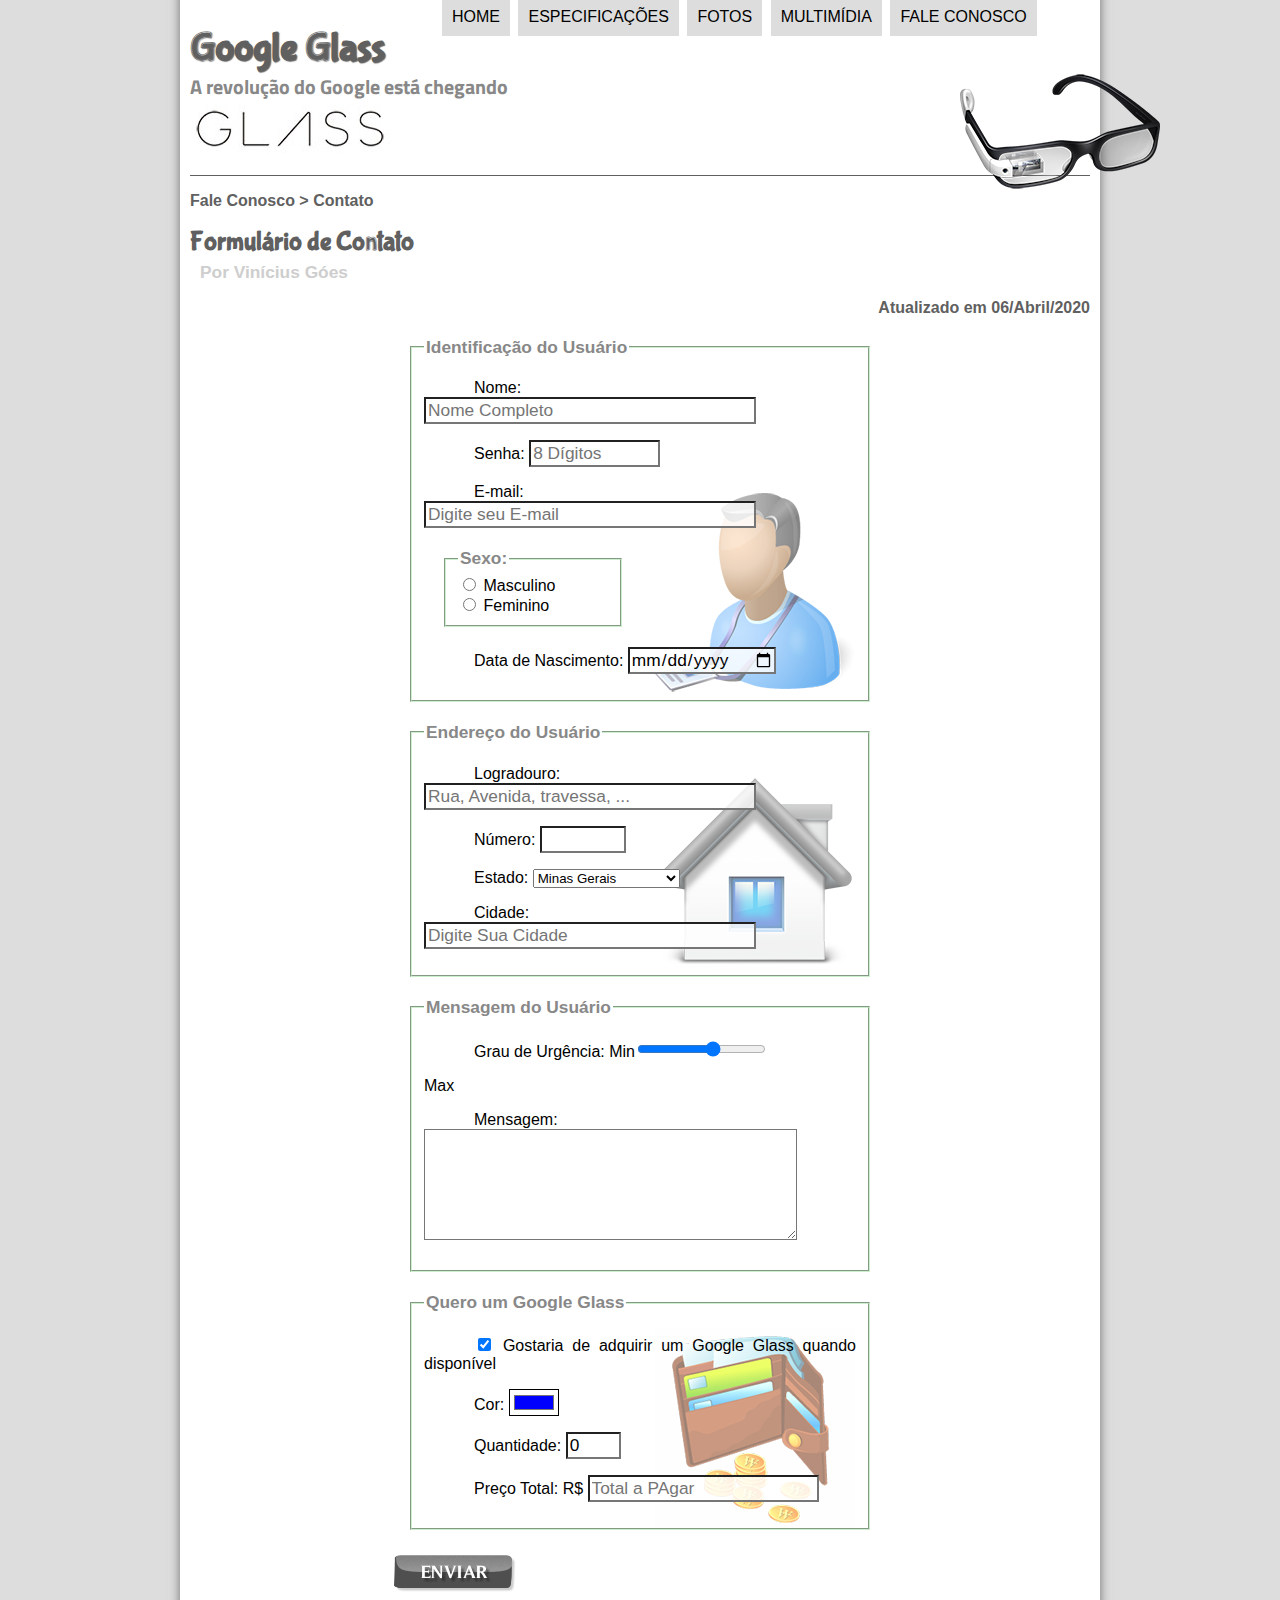
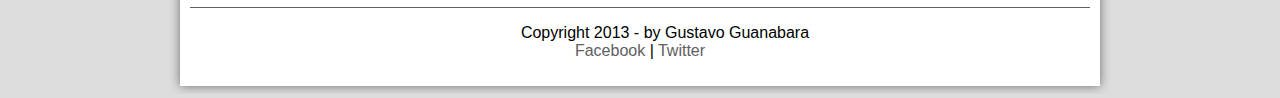
<file: fale-conosco.html>
<!DOCTYPE html>
<html lang="PT-BR">
    <head>
        <meta charset="UTF-8">
        <title>Fale Conosco</title>
            <link rel="stylesheet" href="_css/estilo.css"/> 
            <link rel="stylesheet" href="_css/form.css"/>
    </head>

<script>
    function mudaFoto (foto) {
        document.getElementById("icone").src = foto;
    }
</script>

<script>
    function calc_total() {
        var qtd = parseInt(document.getElementById('cQtd').value);
        tot = qtd * 1500;
        document.getElementById('cTot').value = tot;
    }
</script>

    <body>

<div id="interface">
 
    <header id="cabecalho">
   <h1>Google Glass</h1>
<h2>A revolução do Google está chegando</h2>
    
<img id="icone" src="_imagens/glass-oculos-preto-peq.png">

<nav id="menu">
<h1>Menu Principal</h1>
<ul>
    <li onmouseover="mudaFoto('_imagens/home.png')" onmouseout="mudaFoto('_imagens/contato.png')"><a href="index.html">Home</a></li>
    <li onmouseover="mudaFoto('_imagens/especificacoes.png')" onmouseout="mudaFoto('_imagens/contato.png')"><a href="specs.html">Especificações</a></li>
    <li onmouseover="mudaFoto('_imagens/fotos.png')" onmouseout="mudaFoto('_imagens/contato.png')"><a href="fotos.html">Fotos</a></li>
    <li onmouseover="mudaFoto('_imagens/multimidia.png')" onmouseout="mudaFoto('_imagens/contato.png')"><a href="multimidia.html">Multimídia</a></li>
    <li onmouseover="mudaFoto('_imagens/contato.png')" onmouseout="mudaFoto('_imagens/contato.png')"><a href="fale-conosco.html">Fale conosco</a></li>
</ul>
</nav>

</header>

<section id="corpo-full"> 
    <article id="noticia-principal">
      <header id="cabecalho-artigo">
        <hgroup>
            <h3>Fale Conosco > Contato</h3>
            <h1>Formulário de Contato</h1> 
            <h2>Por Vinícius Góes</h2>
            <h3 class="direita">Atualizado em 06/Abril/2020</h3>
        </hgroup>
     </header>


<form method="post" id="fContato" action="mailto:viniciusgoeso21@gmail.com" oninput="calc_total();">

    <fieldset id="usuario">
       <legend> Identificação do Usuário </legend>
           <p> Nome: <input type="text" name="tNome" id="cNome" size="30" maxlength="25" placeholder="Nome Completo" /> </p>
           <p> Senha: <input type="password" name="tSenha" id="cSenha" size="10" maxlength="8" placeholder="8 Dígitos"/> </p>
           <p> E-mail: <input type="email" name="tMail" id="cMail" size="30" maxlength="50" placeholder="Digite seu E-mail"> </p>
           
           <fieldset id="sexo"> 
            <legend> Sexo: </legend>
                <input type="radio" name="tSexo" id="cMasc"/> <label for="cMasc"> Masculino </label> <br/>
                <input type="radio" name="tSexo" id="cFem"/> <label for="cFem"> Feminino </label>
          </fieldset>     
           <p> Data de Nascimento: <input type="date" name="tNasc" id="cNasc"/> </p>
    </fieldset>

    <fieldset id="endereco">
       <legend> Endereço do Usuário </legend>
           <p> Logradouro: <input type="text" name="tRua" id="cRua" size="30" maxlength="25" placeholder="Rua, Avenida, travessa, ..."> </p>
           <p> Número: <input type="number" name="tNum" id="cNum" min="0" max="9999"/> </p>
           <p> Estado:
               <select name="tEst" id="cEst">
                 <optgroup label="Região Sudeste">  
                    <option>São Paulo </option>
                    <option>Rio de Janeiro </option>
                    <option selected>Minas Gerais </option>
                 </optgroup> 
                 
                 <optgroup label="Região Sul">
                    <option>Paraná </option>
                    <option>Santa Catarina </option>
                    <option>Rio Grande do Sul </option>   
                 </optgroup>  
               </select> 
               
          </p>

           <p> Cidade: <input type="text" name="tCid" id="cCid" size="30" maxlength="25" placeholder="Digite Sua Cidade" list="cidades"/> </p>
           <datalist id="cidades">
               <option value="Belo Horizonte"></option>
               <option value="Grande BH"></option> 
               <option value="Triângulo Mineiro"></option>
           </datalist>    
    </fieldset>
    
    <fieldset>
       <legend id="mensagem"> Mensagem do Usuário </legend>
           <p> Grau de Urgência: Min<input type="range" name="tUrg" id="cUrg" min="0" max="10" step="2"/></p>Max
           <p> Mensagem: <textarea name="tMsg" id="cMsg" cols="35" rows="5" placeholder="Deixe aqui a sua mensagem">
        </textarea></p>
    </fieldset>

    <fieldset id="pedido">
       <legend> Quero um Google Glass </legend>
           <p> <input type="checkbox" name="tPed" id="cPed" checked/>
               <label for="cPed"> Gostaria de adquirir um Google Glass quando disponível </label></p>
           <p> Cor: <input type="color" name="tCor" id="tCor" value="#0000ff"/> </p>
           <p> Quantidade: <input type="number" name="tQtd" id="cQtd" min="0" max="5" value="0"/> </p>
           <p> Preço Total: R$ <input type="text" name="tTot" id="cTot" placeholder="Total a PAgar" readonly/> </p>
    </fieldset>

        <input type="image" name="tEnviar" src="_imagens/botao-enviar.png"/>
</form>

</article>
</section>

<footer id="rodape">
    <p>Copyright 2013 - by Gustavo Guanabara <br/>
    <a href="http://facebook.com/cursosemvideo" target="_blank">Facebook</a> | 
    <a href="http://twitter.com/cursosemvideo" target="_blank">Twitter</a></p>
</footer>
    
     </div>
  </body>
</html>
</file>
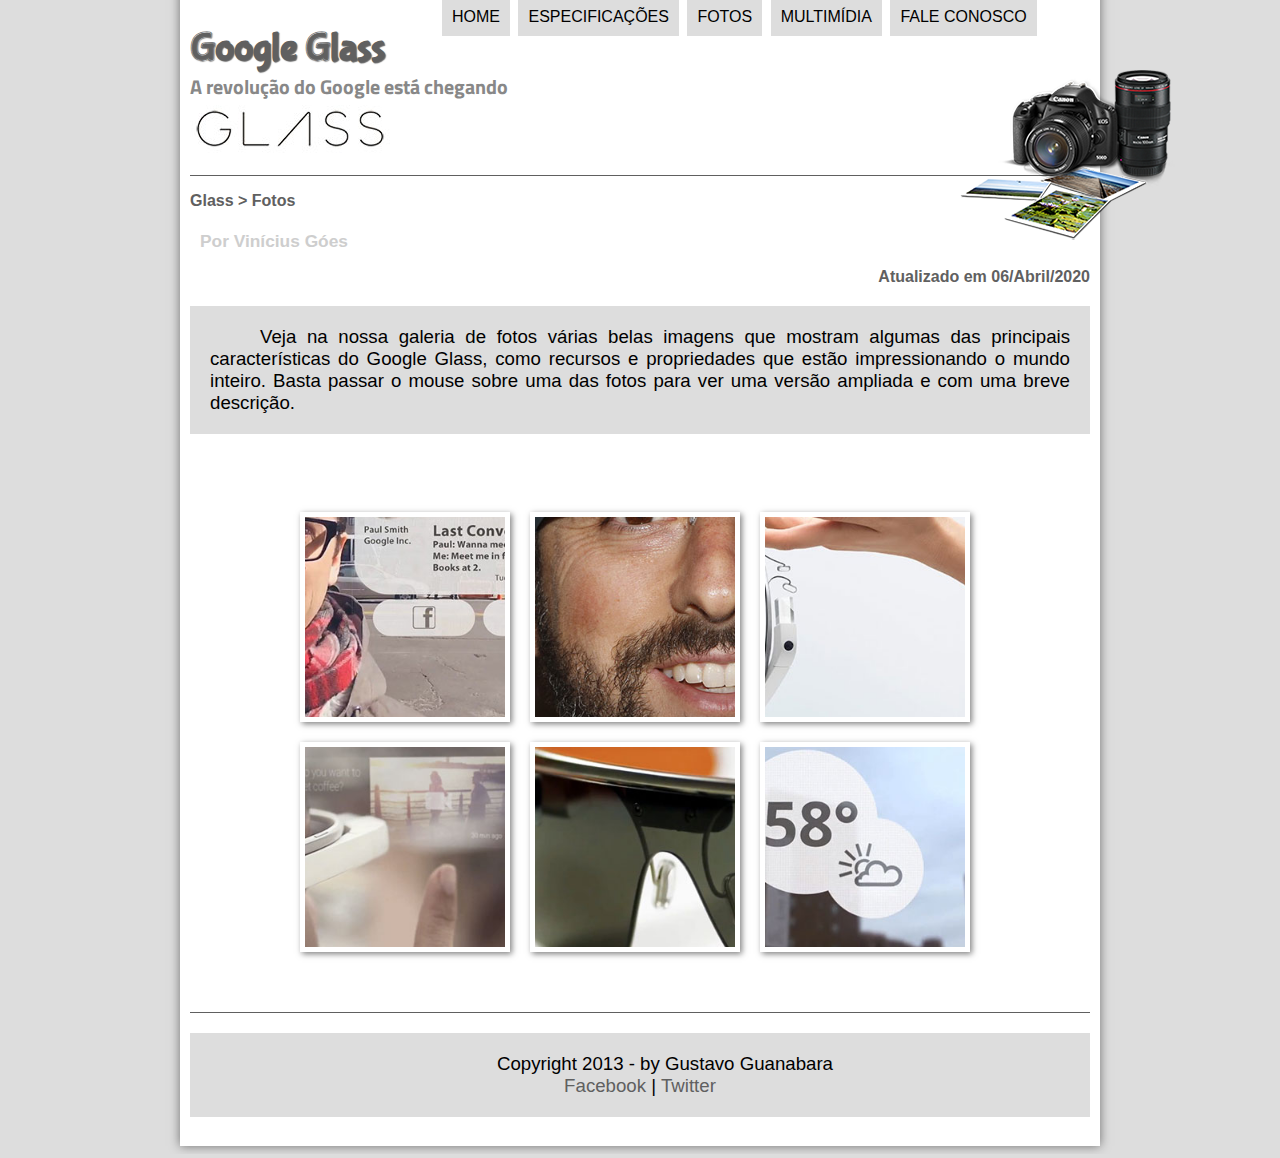
<file: fotos.html>
<!DOCTYPE html>
<html lang="PT-BR">
    <head>
        <title>Fotos Google Glass</title>
        <meta charset="UTF-8">
        <title>Tudo Sobre Google Glass</title>
    <link rel="stylesheet" href="_css/estilo.css"/> 
    <link rel="stylesheet" href="_css/fotos.css">
      
    </head>

<script>
    function mudaFoto (foto) {
        document.getElementById("icone").src = foto;
    }
</script>

    <body>

<div id="interface">
 
    <header id="cabecalho">
   <h1>Google Glass</h1>
<h2>A revolução do Google está chegando</h2>
    
<img id="icone" src="_imagens/fotos.png">

<nav id="menu">
<h1>Menu Principal</h1>
<ul>
  <li onmouseover="mudaFoto('_imagens/home.png')" onmouseout="mudaFoto('_imagens/fotos.png')"><a href="index.html">Home</a></li>
  <li onmouseover="mudaFoto('_imagens/especificacoes.png')" onmouseout="mudaFoto('_imagens/fotos.png')"><a href="specs.html">Especificações</a></li>
   <li onmouseover="mudaFoto('_imagens/fotos.png')" onmouseout="mudaFoto('_imagens/fotos.png')"><a href="fotos.html">Fotos</a></li>
   <li onmouseover="mudaFoto('_imagens/multimidia.png')" onmouseout="mudaFoto('_imagens/fotos.png')"><a href="multimidia.html">Multimídia</a></li>
   <li onmouseover="mudaFoto('_imagens/contato.png')" onmouseout="mudaFoto('_imagens/fotos.png')"><a href="fale-conosco.html">Fale conosco</a></li>
</ul>
</nav>

</header>

<section id="corpo-full"> 
    <article id="noticia-principal">
  <header id="cabecalho-artigo">
    <hgroup>
    <h3>Glass > Fotos</h3>
    <h1></h1> 
    <h2>Por Vinícius Góes</h2>
    <h3 class="direita">Atualizado em 06/Abril/2020</h3>
</hgroup>
</header>


<p>Veja na nossa galeria de fotos várias belas imagens que mostram algumas das principais características do Google Glass, como recursos e propriedades que estão impressionando o mundo inteiro. Basta passar o mouse sobre uma das fotos para ver uma versão ampliada e com uma breve descrição.</p>

<ul id="album-fotos">
    <li id="foto01"><span>Agenda e lembretes</span></li> 
    <li id="foto02"><span>Sergey Brin usando o Glass</span></li> 
    <li id="foto03"><span>Leve e compacto</span></li> 
    <li id="foto04"><span>Sensação de uma tela de 50"</span></li> 
    <li id="foto05"><span>Vários tipos de lente</span></li> 
    <li id="foto06"><span>Informações importantes</span></li> 
</ul>

</article>
</section>

<footer id="rodape">
    <p>Copyright 2013 - by Gustavo Guanabara <br/>
    <a href="http://facebook.com/cursosemvideo" target="_blank">Facebook</a> | 
    <a href="http://twitter.com/cursosemvideo" target="_blank">Twitter</a></p>
    </footer>
    
    </div>
    </body>
    </html>
</file>
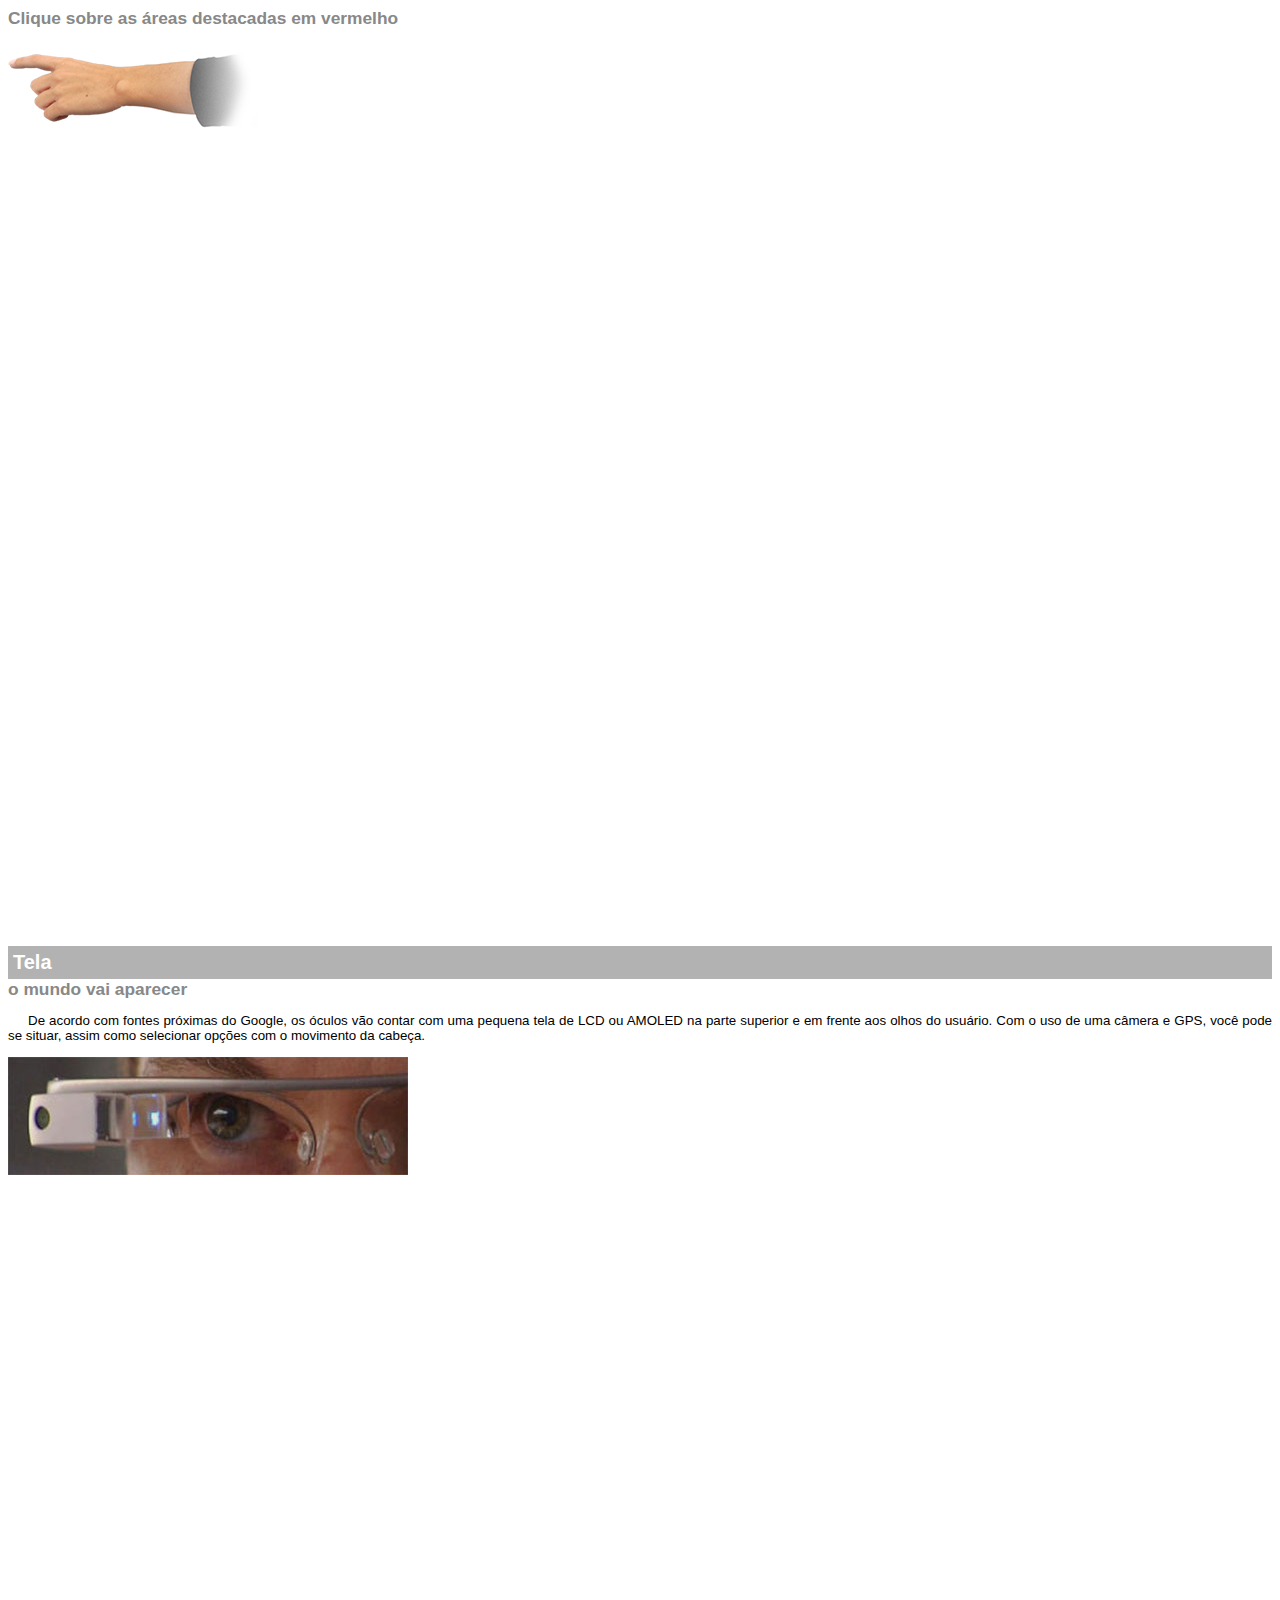
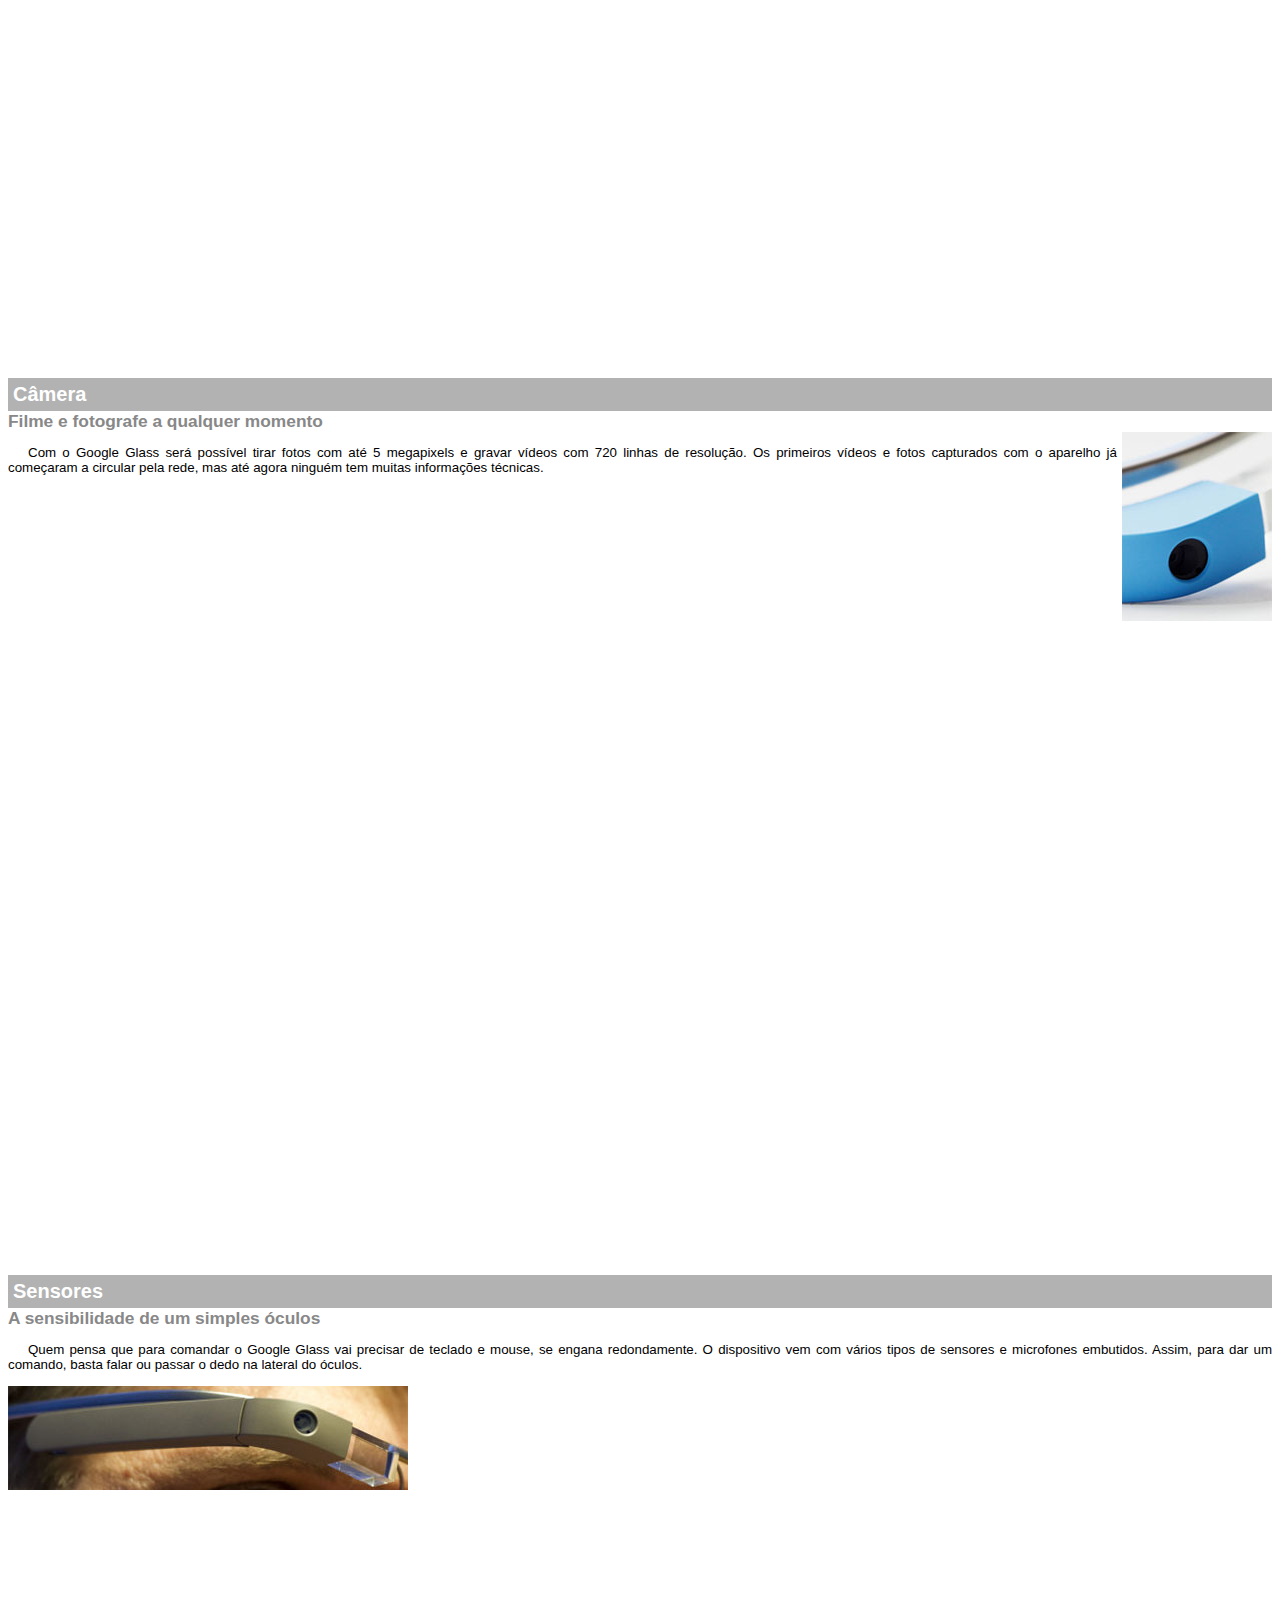
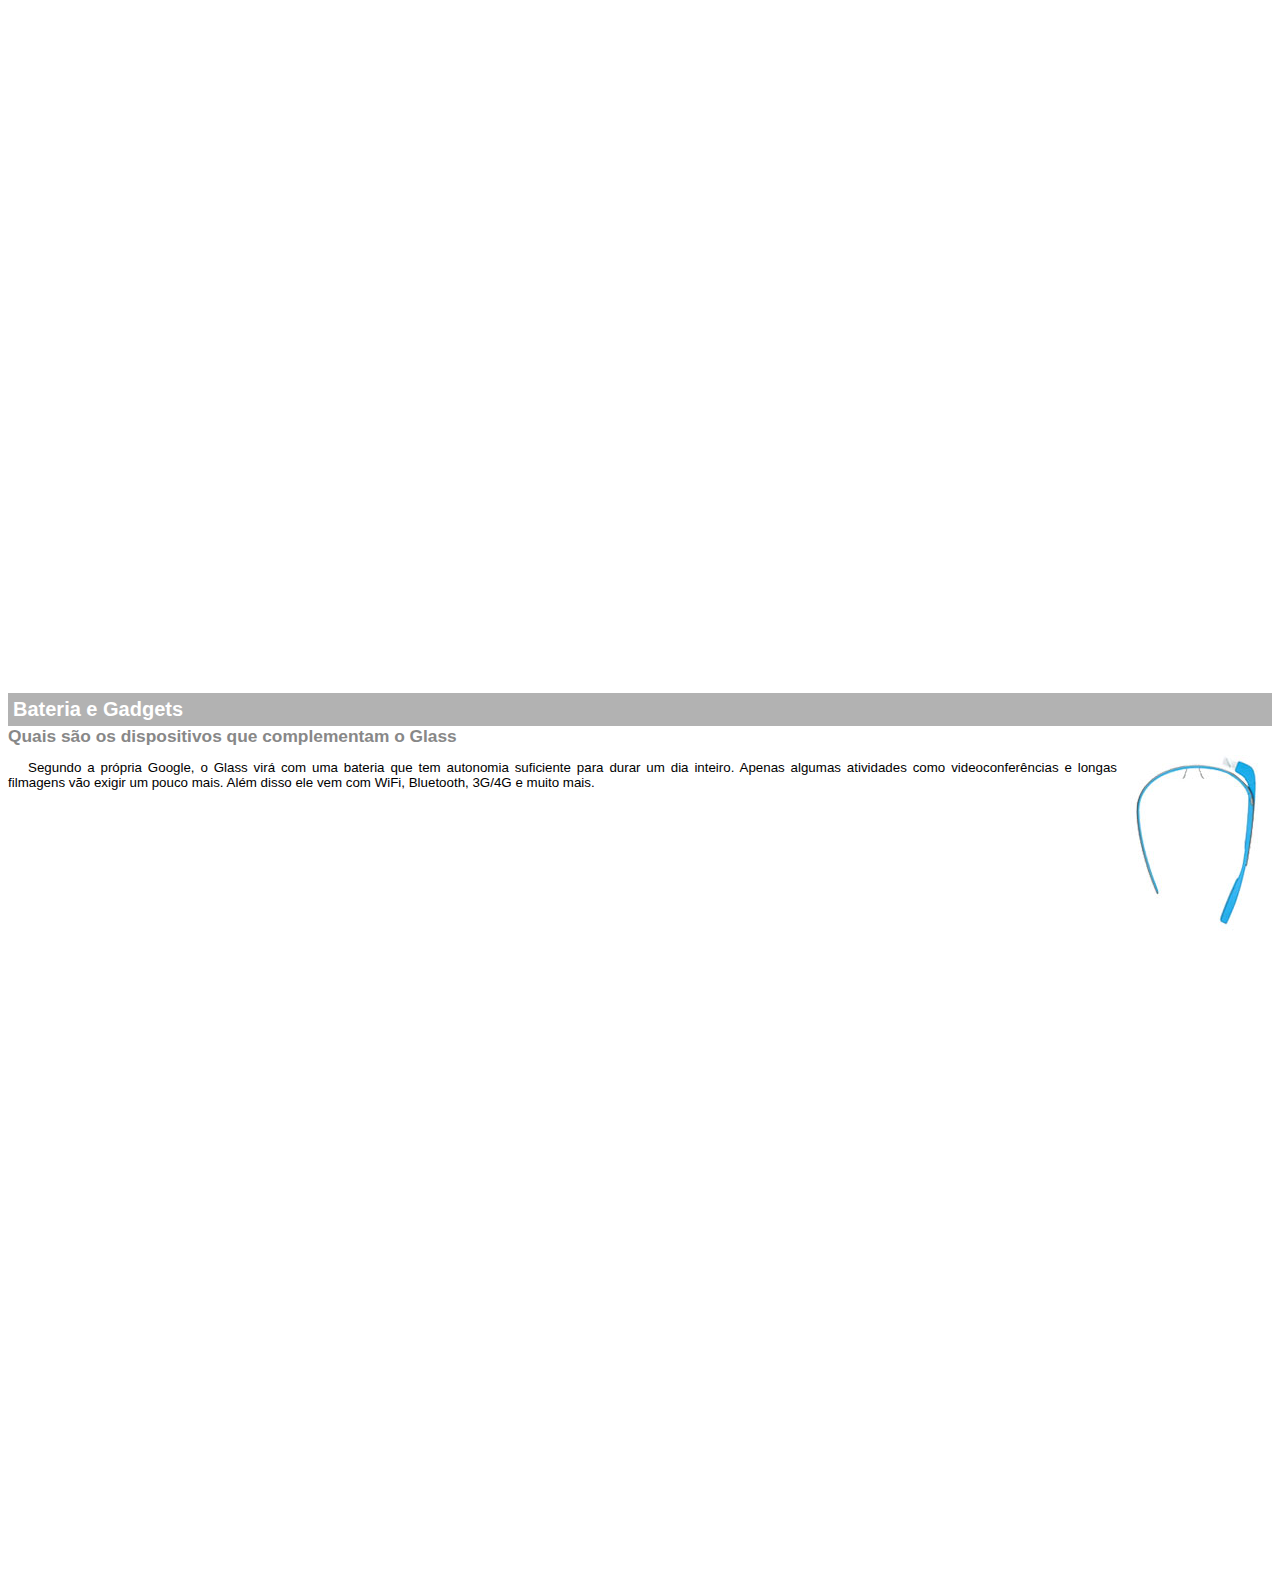
<file: google-glass.html>
<!DOCTYPE html>
<html>
    <head lang="PT-BR">
        <meta charset="UTF-8">
        <style>
            body {
                font-family: Arial;
                font-size: 10pt;
            }

            p {
                text-align: justify;
                text-indent: 20px;
            }

            article h1 {
                font-size: 15pt;
                color: #ffffff;
                background-color: rgba(0, 0, 0, .3);
                padding: 5px;
                margin: 0px;
            }

            article h2 {
                font-size: 13pt;
                color: #888888;
                margin: 0px;
            }

            article {
                margin-bottom: 800px;
            }

            img.img-dir {
                display: block;
                float: right;
                margin-left: 5px;
            }
        </style>
    </head>

 <body>

<article id="topo">
    <header>
   <h2>Clique sobre as áreas destacadas em vermelho</h2> 
    </header>
<img src="_imagens/mao.png" alt="Mão apontando para a esquerda"/>
</article> 

<article id="tela">
<header>
    <h1>Tela</h1>
  <h2>o mundo vai aparecer</h2> 
</header>
<p>
De acordo com fontes próximas do Google, os óculos vão contar com uma pequena tela de LCD ou AMOLED na parte superior e em frente aos olhos do usuário. Com o uso de uma câmera e GPS, você pode se situar, assim como selecionar opções com o movimento da cabeça.</p>
<img src="_imagens/det-tela.jpg" alt="Tela do google glass"/> 
</article>

<article id="camera">
<header>
    <h1>Câmera</h1>
<h2>Filme e fotografe a qualquer momento</h2>
</header>
<img src="_imagens/det-camera.jpg" class="img-dir" alt="Câmera do goolge glass"/>
<p>
Com o Google Glass será possível tirar fotos com até 5 megapixels e gravar vídeos com 720 linhas de resolução. Os primeiros vídeos e fotos capturados com o aparelho já começaram a circular pela rede, mas até agora ninguém tem muitas informações técnicas.</p>
</article>

<article id="sensores" >
<header>
   <h1>Sensores</h1> 
<h2>A sensibilidade de um simples óculos</h2>
<p>
Quem pensa que para comandar o Google Glass vai precisar de teclado e mouse, se engana redondamente. O dispositivo vem com vários tipos de sensores e microfones embutidos. Assim, para dar um comando, basta falar ou passar o dedo na lateral do óculos.</p>
<img src="_imagens/det-touch.jpg" alt="Sensores do goolge glass"/>
</header>
</article>

<article id="gadgets">
    <header>
<h1>Bateria e Gadgets</h1>
<h2>Quais são os dispositivos que complementam o Glass</h2>
<img src="_imagens/det-bateria.jpg" class="img-dir" alt="Bateria e gadgets do google glass"/>
<p>
Segundo a própria Google, o Glass virá com uma bateria que tem autonomia suficiente para durar um dia inteiro. Apenas algumas atividades como videoconferências e longas filmagens vão exigir um pouco mais. Além disso ele vem com WiFi, Bluetooth, 3G/4G e muito mais.</p>
</header>
</article>

</body>
</html>
</file>
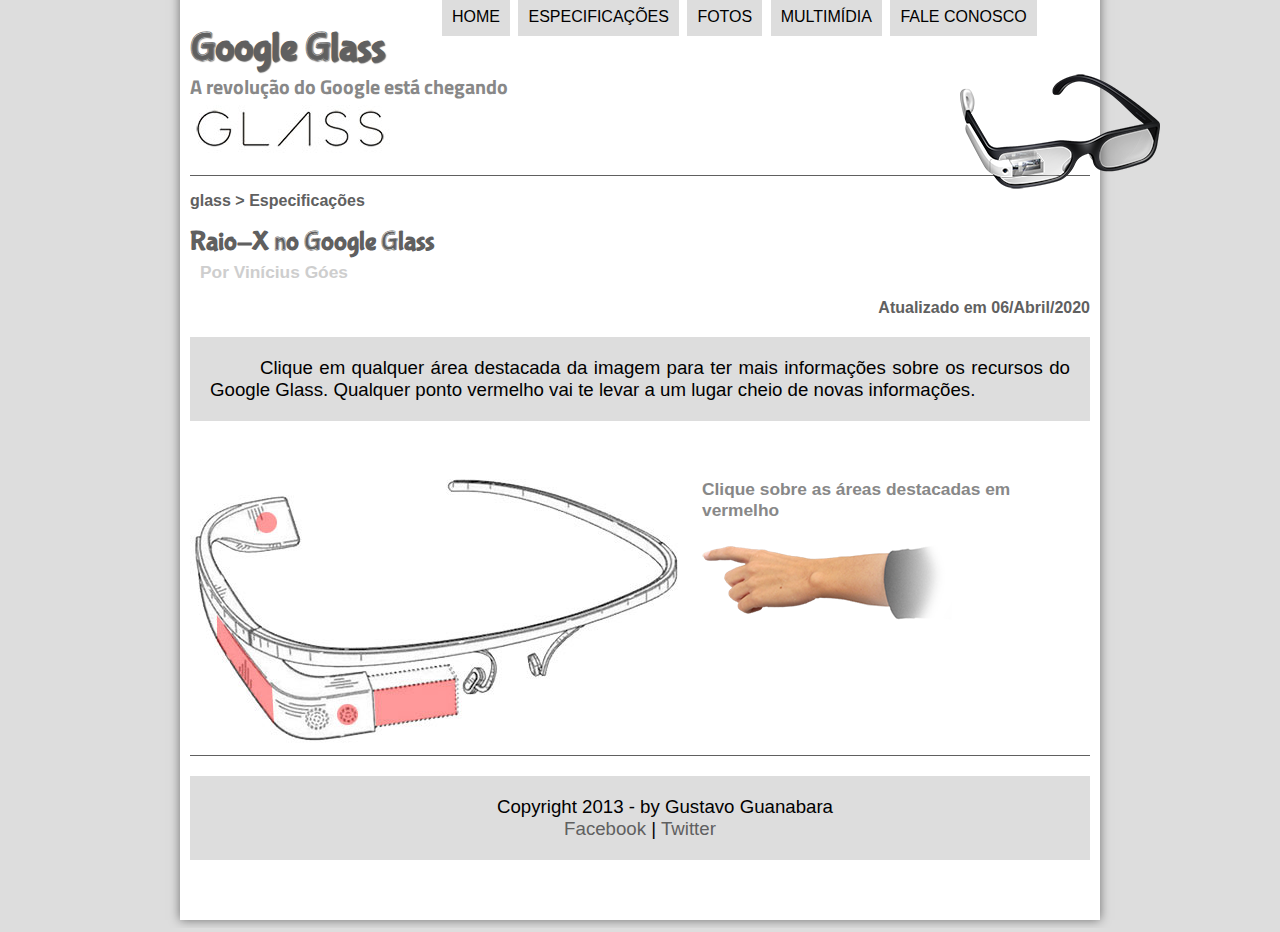
<file: specs.html>
<!DOCTYPE html>
<html lang="PT-BR">
    <head>
        <title>Especificações Google Glass</title>
        <meta charset="UTF-8">
        <title>Tudo Sobre Google Glass</title>
    <link rel="stylesheet" href="_css/estilo.css"/> 
    <link rel="stylesheet" href="_css/specs.css">
      
    </head>

<script>
    function mudaFoto (foto) {
        document.getElementById("icone").src = foto;
    }
</script>

    <body>

<div id="interface">
 
    <header id="cabecalho">
   <h1>Google Glass</h1>
<h2>A revolução do Google está chegando</h2>
    
<img id="icone" src="_imagens/glass-oculos-preto-peq.png">

<nav id="menu">
<h1>Menu Principal</h1>
<ul>
  <li onmouseover="mudaFoto('_imagens/home.png')" onmouseout="mudaFoto('_imagens/especificacoes.png')"><a href="index.html">Home</a></li>
  <li onmouseover="mudaFoto('_imagens/especificacoes.png')" onmouseout="mudaFoto('_imagens/especificacoes.png')"><a href="specs.html">Especificações</a></li>
   <li onmouseover="mudaFoto('_imagens/fotos.png')" onmouseout="mudaFoto('_imagens/especificacoes.png')"><a href="fotos.html">Fotos</a></li>
   <li onmouseover="mudaFoto('_imagens/multimidia.png')" onmouseout="mudaFoto('_imagens/especificacoes.png')"><a href="multimidia.html">Multimídia</a></li>
   <li onmouseover="mudaFoto('_imagens/contato.png')" onmouseout="mudaFoto('_imagens/especificacoes.png')"><a href="fale-conosco.html">Fale conosco</a></li>
</ul>
</nav>

</header>

<section id="corpo-full"> 
    <article id="noticia-principal">
  <header id="cabecalho-artigo">
 <hgroup>
<h3>glass > Especificações</h3>
<h1>Raio-X no Google Glass</h1> 
<h2>Por Vinícius Góes</h2>
<h3 class="direita">Atualizado em 06/Abril/2020</h3>
</hgroup>
</header>
    

<p>Clique em qualquer área destacada da imagem para ter mais informações sobre os recursos do Google Glass. Qualquer ponto vermelho vai te levar a um lugar cheio de novas informações.</p>

      <section id="conteudo">
          <img src="_imagens/glass-esquema-marcado.jpg" usemap="#meumapa"/>
          <map name="meumapa">
               <area shape="rect" coords="179,202,270,260" href="google-glass.html#tela" target="janela"/>
               <area shape="circle" coords="158,243,12" href="google-glass.html#camera" target="janela"/>
               <area shape="circle" coords="73,52,12" href="google-glass.html#gadgets" target="janela"/>
               <area shape="poly" coords="28,143,83,216,84,249,27,169" href="google-glass.html#sensores" target="janela"/>
          </map>
          <iframe src="google-glass.html" name="janela" id="frame-spec" scrolling="no" ></iframe>
      </section>

    </article>
</section>

<footer id="rodape">
    <p>Copyright 2013 - by Gustavo Guanabara <br/>
    <a href="http://facebook.com/cursosemvideo" target="_blank">Facebook</a> | 
    <a href="http://twitter.com/cursosemvideo" target="_blank">Twitter</a></p>
    </footer>
    
    </div>
    </body>
    </html>
</file>
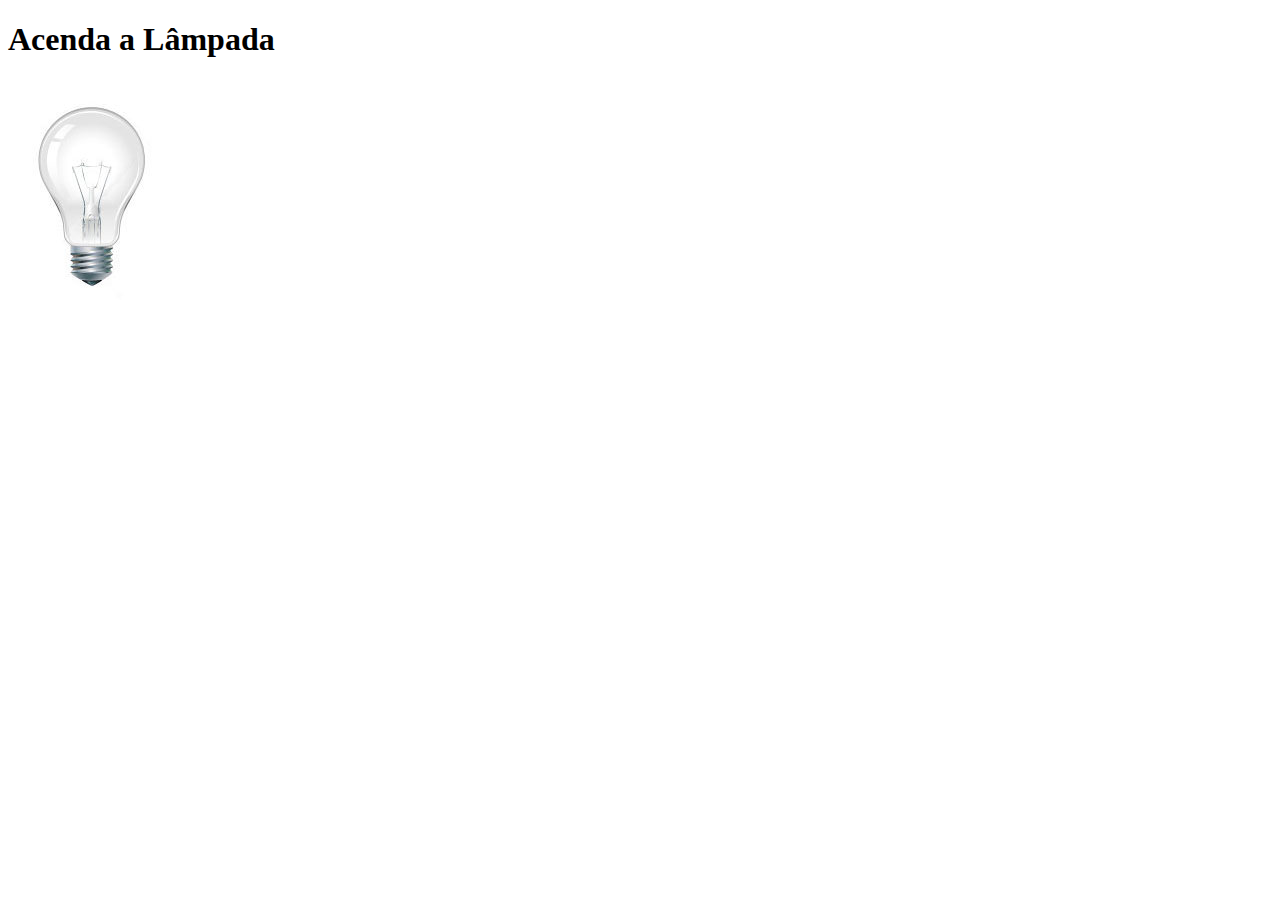
<file: testandoJS.html>
<!DOCTYPE html>
<html lang="PT-BR">

<head>
<meta charset="UTF-8">
<title>Testando Java Script</title>

<script>
function acendeLampada () {
    document.getElementById("luz").src = "_imagens/lampada-acesa.jpg";
}
function apagaLampada () {
    document.getElementById("luz").src = "_imagens/lampada-apagada.jpg";
}
function quebralampada () {
  document.getElementById("luz").src = "_imagens/lampada-quebrada.jpg";
}

</script>

</head>

<body>
  <h1>Acenda a Lâmpada</h1>

  <img src="_imagens/lampada-apagada.jpg" id="luz" onmousemove="acendeLampada()" onmouseout="apagaLampada()"
  onclick="quebralampada()"/>

</body>

</html>
</file>
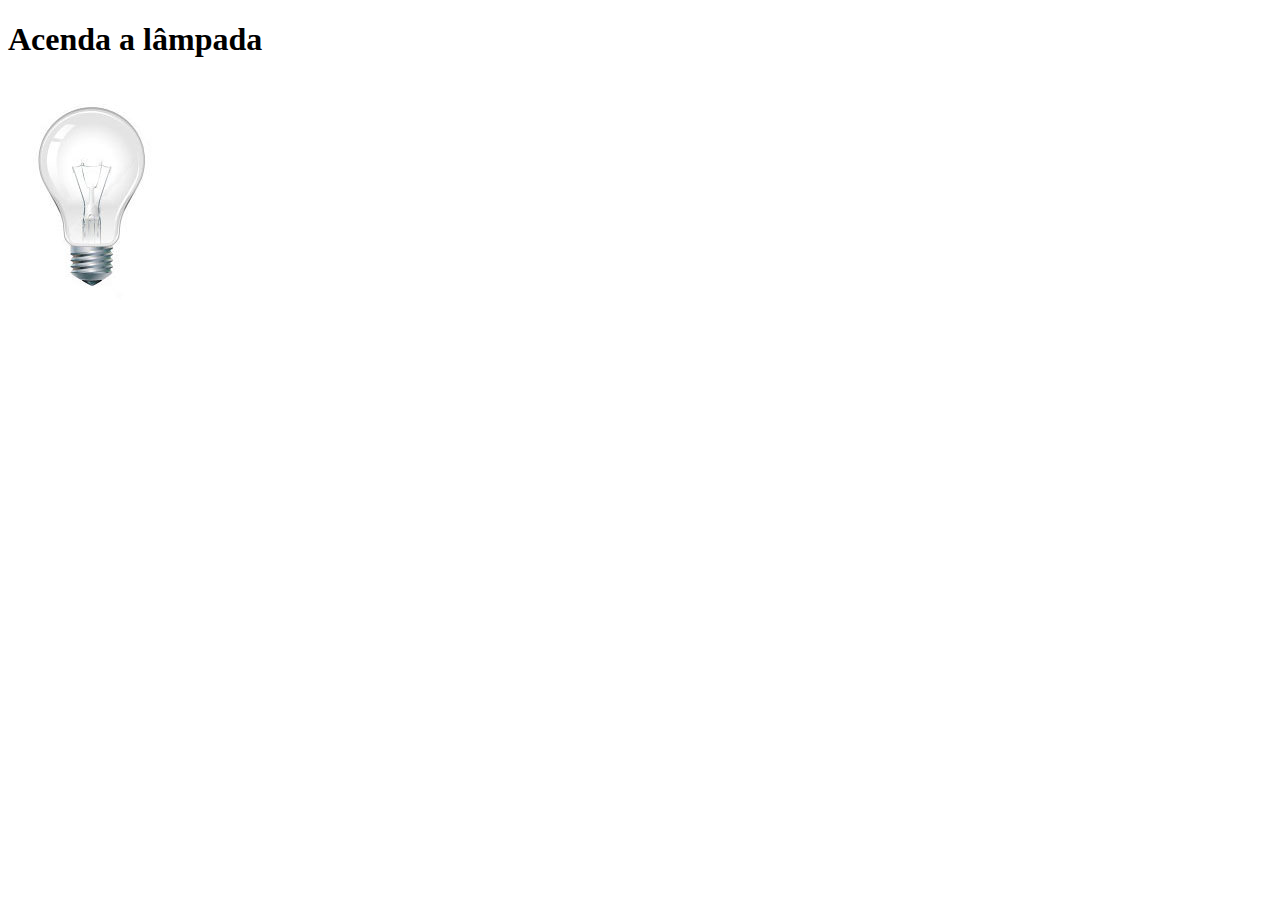
<file: testandoJS2.html>
<!DOCTYPE html>

<html lang="pt-br">
<head>
    <title>Teste JavaScript</title>
    <meta charset="utf-8" />
    <script>
        var quebrada = false

        function mudaLampada(tipo){

            if (!quebrada) {
                document.getElementById("luz").src = "_imagens/" + tipo + ".jpg";
            }
            if (tipo == 'lampada-quebrada') {
                quebrada = true;
            }
        }
    </script>
</head>
<body>
    <h1>Acenda a lâmpada</h1>
    <img src="_imagens/lampada-apagada.jpg" id="luz" onmouseover="mudaLampada('lampada-acesa')" onmouseout="mudaLampada('lampada-apagada')" onclick="mudaLampada('lampada-quebrada')" />
</body>
</html>
</file>
<file: _css/estilo.css>
@charset "UTF-8";
@import url('https://fonts.googleapis.com/css?family=Titillium+Web&display=swap');
@font-face {
    font-family: 'FonteLogo';
    src: url(../_fonts/bubblegum-sans-regular.otf);
}

body {
    font-family: arial, sans-serif;
    background-color: #dddddd;
    color: rgba(0, 0, 0, 1);
}
  
div#interface {
    width: 900px;
    background-color: #ffffff;
    margin: -20px auto 0px auto;
    box-shadow: 0px 0px 10px rgba(0, 0, 0, .5);
    padding: 10px 10px 10px 10px;
}

p {
text-align: justify;
text-indent: 50px;
}

a {
    color: #606060;
    text-decoration: none;
}

a:hover {
    text-decoration: underline;
}

header#cabecalho img#icone {
    position: absolute;
    left: 960px;
    top: 70px;
}

header#cabecalho {
    border-bottom: 1px #606060 solid;
    height: 150px;
    background: url(../_imagens/glass-logo-peq.jpg) no-repeat 0px 80px;

}

header#cabecalho h1 {
    font-family: 'FonteLogo', sans-serif;
    font-size: 30pt;
    color: #606060;
    text-shadow: 1px 1px 1px rgba(0, 0, 0, .6);
    padding: 0px;
    margin-bottom: 0px;
}


header#cabecalho h2 {
    font-family: 'Titillium Web', sans-serif;
    font-size: 15pt;
    color: #888888;
    padding: 0px;
    margin-top: 0px;
}

/*formatação de fotos com legenda*/

figure.foto-legenda {
    position: relative;
    border: 8px solid white;
    box-shadow: 2px, 2px, 4px #dddddd;
    

}

figure.foto-legenda img {
    width: 100%;
    height: 100%;
}

figure.foto-legenda figcaption {
    opacity: 0;
    position: absolute;
    top: 0;
    background-color: rgba(0, 0, 0, .4);
    color: white;
    width: 100%;
    height: 100%;
    padding: 10px;
    box-sizing: border-box;
    transition: opacity 1s;
}

figure.foto-legenda:hover figcaption {
    opacity: 1;
}

/*Formatação do Menu*/

nav#menu {
    display: block;
}

nav#menu ul {
    list-style: none;
    text-transform: uppercase;
    position: absolute;
    top: -20px;
    left: 400px;
}

nav#menu li {
    display: inline-block;
    background-color: #dddddd;
    padding: 10px;
    margin: 2px;
    transition: background-color 1.5s;
}

nav#menu li:hover {
    background-color: #606060;
}

nav#menu h1 {
    display: none;
}

nav#menu a {
    color: #000000;
    text-decoration: none;
}

nav#menu a:hover {
    color: #ffffff;
}

section#corpo {
    display: block;
    width: 500px;
    float: left;
    border-right: 1px solid #606060;
    padding-right: 15px;
}

article#noticia-principal h2 {
font-size: 14pt;
color: #606060;
background-color: #dddddd;
padding: 5px 0px 0px 10px;
margin: 10px 0px 10px 0px;
}

header#cabecalho-artigo h1 {
font-family: 'FonteLogo', sans-serif;
font-size: 20pt;
color: #606060;
margin-bottom: 0px;
margin-top: 0px;
}

.direita {
    text-align: right;
}

header#cabecalho-artigo h2 {
 font-size: 13pt;
 color: #cecece;
 background-color: #ffffff;
 margin: 0px;   
}

header#cabecalho-artigo h3 {
   font-size: 12pt;
   color: #606060; 
}

table#tabelaspec {
    border: 1px solid #606060;
    border-spacing: 0px;
    margin-left: auto;
    margin-right: auto;
}

table#tabelaspec td {
    border: 1px solid #606060;
    padding: 15px;
}

table#tabelaspec td.ce {
color: #ffffff;
background-color: #606060;
vertical-align: top;
font-weight: bold;
text-align: right;
}

table#tabelaspec td.cd {
background-color: #cecece;
text-align: left;
}

table#tabelaspec caption {
    color: #888888;
    font-size: 13pt;
    font-weight: bolder;
}

table#tabelaspec caption span {
    display: block;
    float: right;
    color: #000000;
    font-size: 8pt;
    margin-top: 10px;
}

aside#lateral {
    display: block;
    width: 350px;
    float: right;
    background-color: #dddddd;
    padding: 10px;
    margin-top: 10px;
    box-shadow: 2px 2px 2px rgba(0, 0, 0, .5);
}

aside#lateral h1 {
font-family: 'FonteLogo', sans-serif;
font-size: 20pt;
color: #606060;
margin-top: 0px;

}

aside#lateral h2 {
background-color: #606060;
font-size: 12pt;
color: #ffffff;
padding: 5px;
}

footer#rodape {
    clear: both;
    border-top: 1px solid #606060;
}

footer#rodape p {
    text-align: center;
}
</file>
<file: _css/form.css>
@charset "UTF-8";

form {
    width: 500px;
    margin: auto;
}

input, textarea {
    font-family: sans-serif;
    font-weight: normal;
    font-size: 13pt;
    background-color: rgba(255, 255, 255, .8);
}

input:hover, textarea:hover {
    background-color: #dddddd;
}

legend {
    color: #888888;
    font-weight: bold;
    font-size: 13pt;
    font-family: sans-serif;
}

fieldset {
    border-color: #cceecc;
    margin: 20px;
    
}

fieldset#sexo {
    width: 150px;
}

fieldset#usuario {
    background: url('../_imagens/icone-contato.png') no-repeat 95% 95%;
}

fieldset#endereco {
    background: url('../_imagens/icone-endereco.png') no-repeat 95% 95%;
}

fieldset#mensagem {
    background: url('../_imagens/icone-mensagem.png') no-repeat 95% 95%;
}
fieldset#pedido {
    background: url('../_imagens/icone-pagamento.png') no-repeat 95% 95%;
}
</file>
<file: _css/fotos.css>
@charset "UTF-8";

p {
    background-color: #dddddd;
    padding: 20px;
    margin-top: 20px;
    font-size: 14pt;
    text-align: justify;
}

ul#album-fotos {
    width: 700px;
    margin: 0 auto;
    padding: 50px;
    overflow: hidden;
    list-style: none;
}

ul#album-fotos li {
    float: left;
    width: 200px;
    height: 200px;
    margin: 10px;
    border: 5px solid #ffffff;
    background-color: #ffffff;
    box-shadow: 2px 2px 6px rgba(0, 0, 0, .5);
    transition: all .5s ease-in;
}

ul#album-fotos li span {
    opacity: 0;
    color: #ffffff;
    text-shadow: 1px 1px 1px #000000;
    background-color: rgba(0, 0, 0, .3);
    font-size: 9pt;
    line-height: 370px;
    padding: 5px;
}

ul#album-fotos li:hover {
    transform: scale(1.5);
}

ul#album-fotos li:hover span {
    opacity: 1;
}

ul#album-fotos li#foto01 {
    background: url('../_imagens/galeria-01.jpg') no-repeat;
    background-position: 50% 50%;
    background-size: 400px 400px;
    background-color: #ffffff;
}

ul#album-fotos li#foto01:hover {
    background-position: 0px 0px;
    background-size: 200px 200px;
}

ul#album-fotos li#foto02 {
    background: url('../_imagens/galeria-02.jpg') no-repeat;
    background-position: 50% 50%;
    background-size: 400px 400px;
    background-color: #ffffff;
}

ul#album-fotos li#foto02:hover {
    background-position: 0px 0px;
    background-size: 200px 200px;
}


ul#album-fotos li#foto03 {
    background: url('../_imagens/galeria-03.jpg') no-repeat;
    background-position: 50% 50%;
    background-size: 400px 400px;
    background-color: #ffffff;
}

ul#album-fotos li#foto03:hover {
    background-position: 0px 0px;
    background-size: 200px 200px;
}

ul#album-fotos li#foto04 {
    background: url('../_imagens/galeria-04.jpg') no-repeat;
    background-position: 50% 50%;
    background-size: 400px 400px;
    background-color: #ffffff;
}

ul#album-fotos li#foto04:hover {
    background-position: 0px 0px;
    background-size: 200px 200px;
}

ul#album-fotos li#foto05 {
    background: url('../_imagens/galeria-05.jpg') no-repeat;
    background-position: 50% 50%;
    background-size: 400px 400px;
    background-color: #ffffff;
}

ul#album-fotos li#foto05:hover {
    background-position: 0px 0px;
    background-size: 200px 200px;
}

ul#album-fotos li#foto06 {
    background: url('../_imagens/galeria-06.jpg') no-repeat;
    background-position: 50% 50%;
    background-size: 400px 400px;
    background-color: #ffffff;
}

ul#album-fotos li#foto06:hover {
    background-position: 0px 0px;
    background-size: 200px 200px;
}
</file>
<file: _css/specs.css>
@charset "UTF-8";

p {
    background-color: #dddddd;
    padding: 20px;
    margin: 20px auto 50px auto;
    font-size: 14pt;
    text-align: justify;
}

section#conteudo {
    width: 1000px;
    margin: auto;
}

iframe#frame-spec {
    width: 400px;
    height: 280px;
    border: none;
    overflow: hidden;
}

iframw#iframe-spec ::-webkit-scrollbar {
    display: none;
}

area {
    outline: none;
}
</file>
